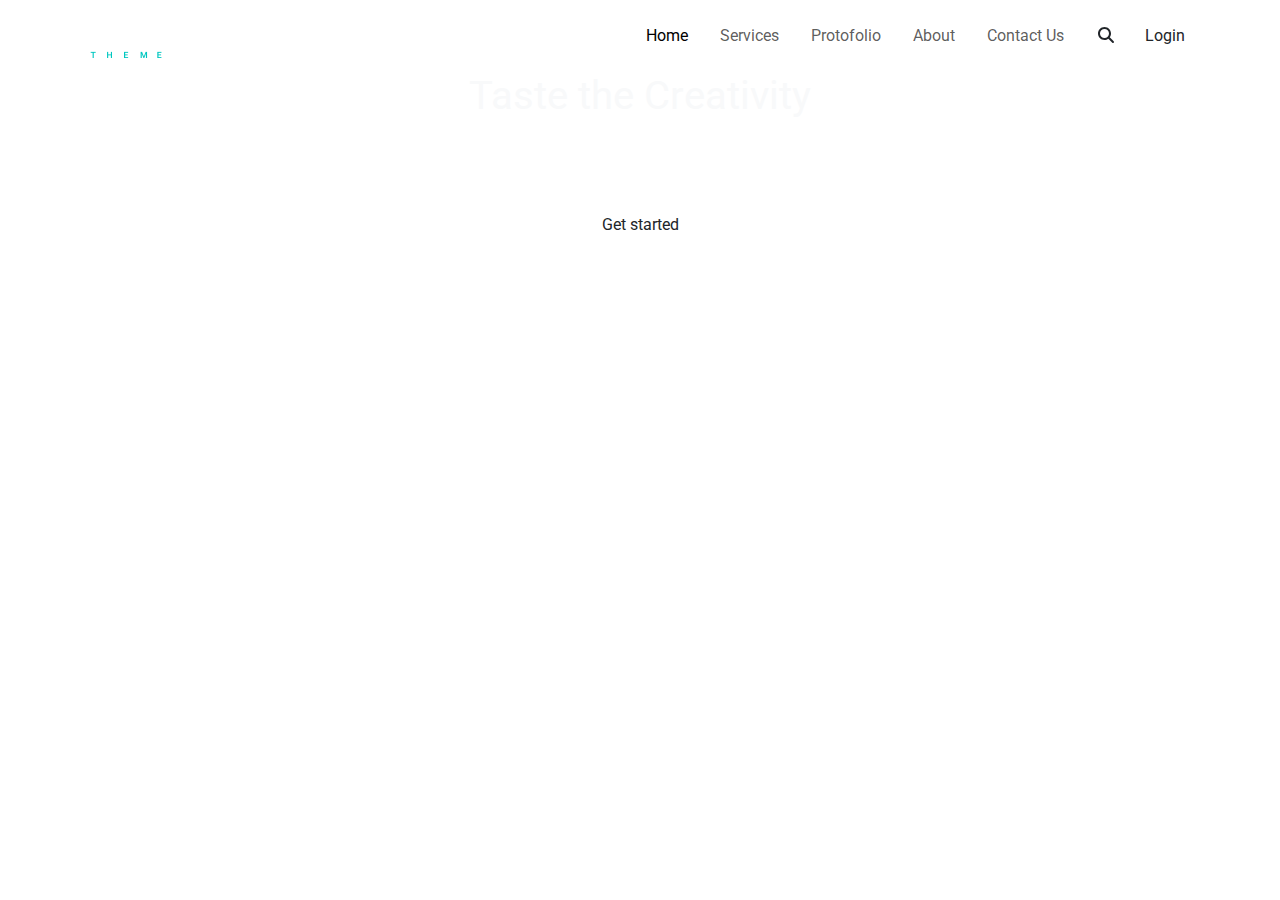
<file: DesignTwo/HTML/index.html>
<!DOCTYPE html>
<html lang="en">
<head>
    <meta charset="UTF-8">
    <meta name="viewport" content="width=device-width, initial-scale=1.0">
    <!-- google fonts -->
    <link rel="preconnect" href="https://fonts.googleapis.com">
    <link rel="preconnect" href="https://fonts.gstatic.com" crossorigin>
    <link href="https://fonts.googleapis.com/css2?family=Roboto:ital,wght@0,100..900;1,100..900&display=swap" rel="stylesheet">
    <!-- Css style -->
    <link rel="stylesheet" href="../CSS/bootstrap.min.css">
    <link rel="stylesheet" href="../CSS/all.min.css">
    <link rel="stylesheet" href="../CSS/style.css">
    <title>Document</title>
</head>
<body>
    <nav class="navbar navbar-expand-lg sticky-top">
        <div class="container">
            <a class="navbar-brand" href="#"><img src="../Images/logo.png" alt=""></a>
            <button class="navbar-toggler" type="button" data-bs-toggle="collapse" data-bs-target="#navbarSupportedContent" aria-controls="navbarSupportedContent" aria-expanded="false" aria-label="Toggle navigation">
                <i class="fa-solid fa-bars"></i>
            </button>
            <div class="collapse navbar-collapse" id="navbarSupportedContent">
                <ul class="navbar-nav ms-auto mb-2 mb-lg-0">
                    <li class="nav-item">
                        <a class="nav-link active p-lg-3" aria-current="page" href="#">Home</a>
                    </li>
                    <li class="nav-item">
                        <a class="nav-link p-lg-3" href="#">Services</a>
                    </li>
                    <li class="nav-item">
                        <a class="nav-link p-lg-3" href="#">Protofolio</a>
                    </li>
                    <li class="nav-item">
                        <a class="nav-link p-lg-3" href="#">About</a>
                    </li>
                    <li class="nav-item">
                        <a class="nav-link p-lg-3" href="#">Contact Us</a>
                    </li>
                </ul>
                <div class="search ps-3 pe-3 d-none d-lg-block">
                    <i class="fa-solid fa-magnifying-glass"></i>
                </div>
                <a href="#" class="btn main-btn rounded-pill">Login</a>
            </div>
        </div>
    </nav>
    <div class="landing d-flex justify-content-center align-items-center">
        <div class="text-center text-light">
            <h1 class="fw-normal">Taste the Creativity</h1>
            <p class="lead fs-5 text-white-50 mb-5">We make awesome graphic and web desgin</p>
            <a href="#" class="btn main-btn rounded-pill">Get started</a>
        </div>
    </div>
</body>
<script src="../JS/bootstrap.bundle.min.js"></script>
<script src="../JS/all.min.js"></script>
</html>
</file>
<file: DesignTwo/CSS/style.css>
body {
    font-family: "Roboto", sans-serif;
}
</file>
